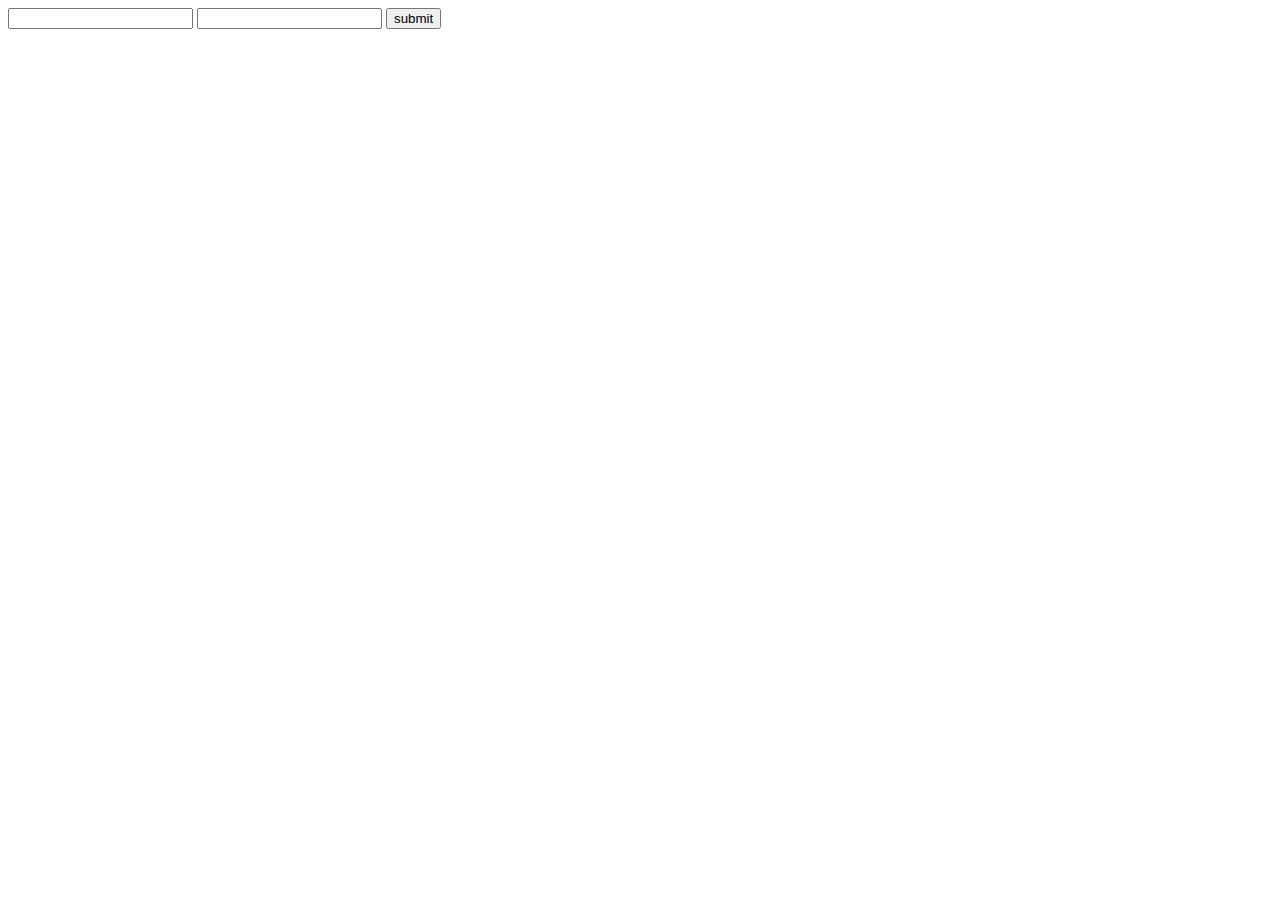
<file: connection/index.html>
<!DOCTYPE html>
<html lang="en">
<head>
    <meta charset="UTF-8">
    <meta http-equiv="X-UA-Compatible" content="IE=edge">
    <meta name="viewport" content="width=device-width, initial-scale=1.0">
    <title>Document</title>
</head>
<body>
    <form action="contact.php" method="post">
        <input type="text" name="name" id="">
        <input type="password" name="pwd" id="">
        <input type="submit" value="submit" name="sub">
    </form>
</body>
</html>
</file>
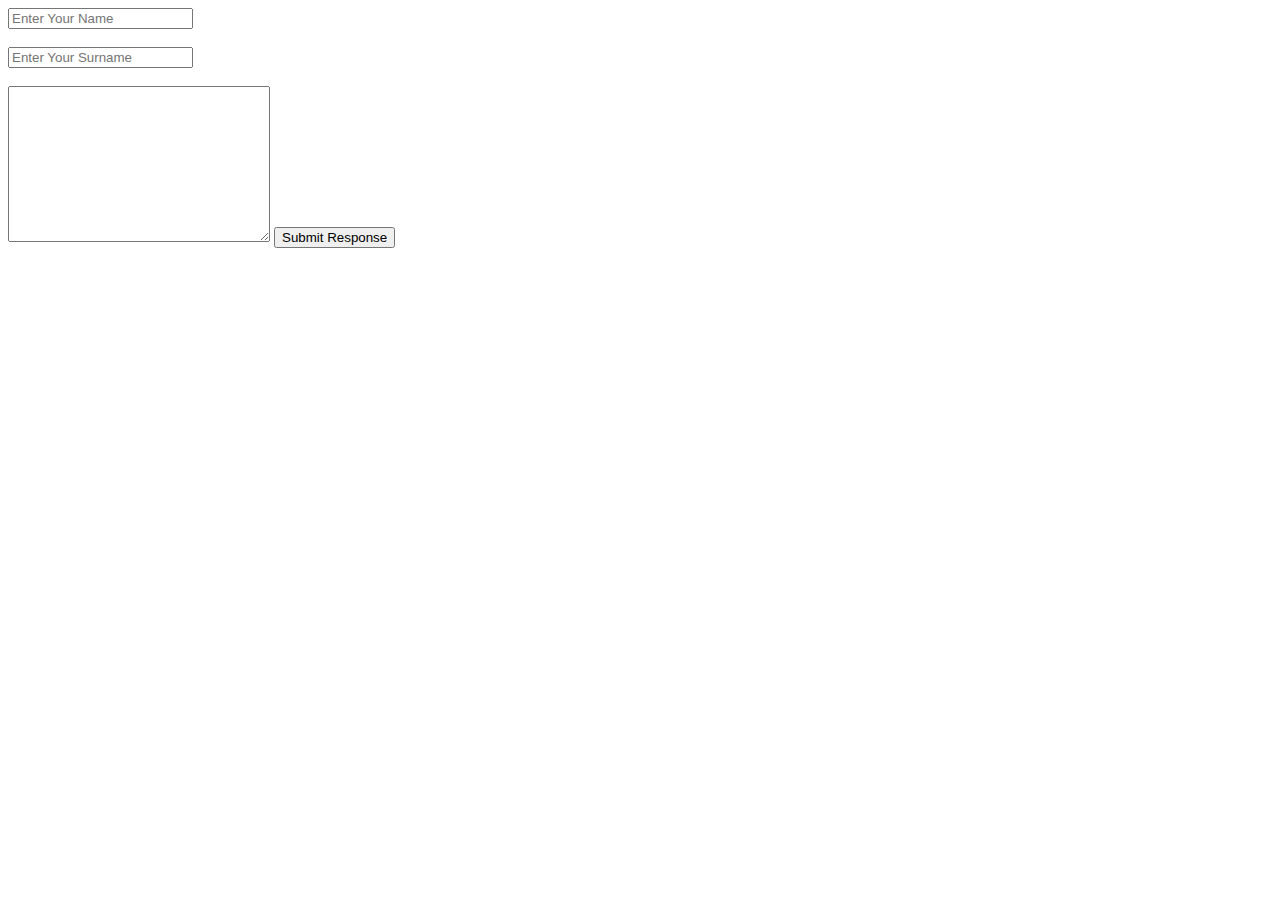
<file: test/connect.html>
<!DOCTYPE html>
<html lang="en">
<head>
    <meta charset="UTF-8">
    <meta http-equiv="X-UA-Compatible" content="IE=edge">
    <meta name="viewport" content="width=device-width, initial-scale=1.0">
    <title>Document</title>
</head>
<body>
    <form id="contact" method="POST" action="connect.php">
             
        <input type="text" id="name"  name="text" placeholder="Enter Your Name" required><br><br>
        <input type="text" id="name"  name="stext" placeholder="Enter Your Surname" required><br><br>
        <textarea name="atext" id="" cols="30" rows="10"></textarea>

        <input type="submit" name="submit" value="Submit Response">
    </form>
</body>
</html>
</file>
